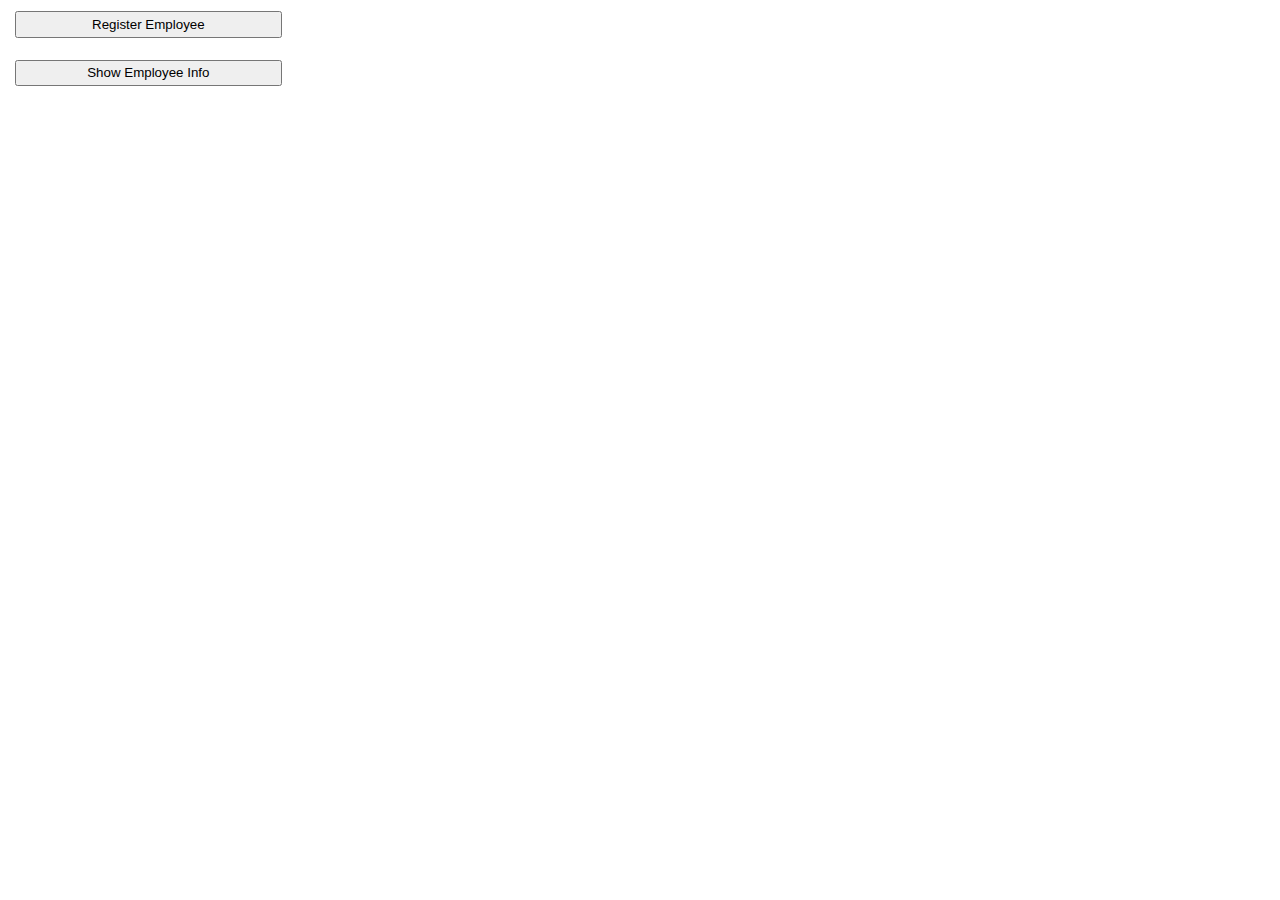
<file: 06.JPA/webapp/index.html>
<html>
<head>
    <link rel="stylesheet" type="text/css" href="css/button.css">
</head>
<body>

<div>
    <form id="start_form1" action="/rest/choice/1" method="GET">
        <table>
            <tr>
                <td></td>
                <td class="buttons">
                    <input type="submit" value="Register Employee">
                </td>
            </tr>
        </table>
    </form>
    <form id="start_form2" action="/rest/choice/2" method="GET">
        <table>
            <tr>
                <td></td>
                <td class="buttons">
                    <input type="submit" value="Show Employee Info">
                </td>
            </tr>
        </table>
    </form>
</div>

</body>
</html>
</file>
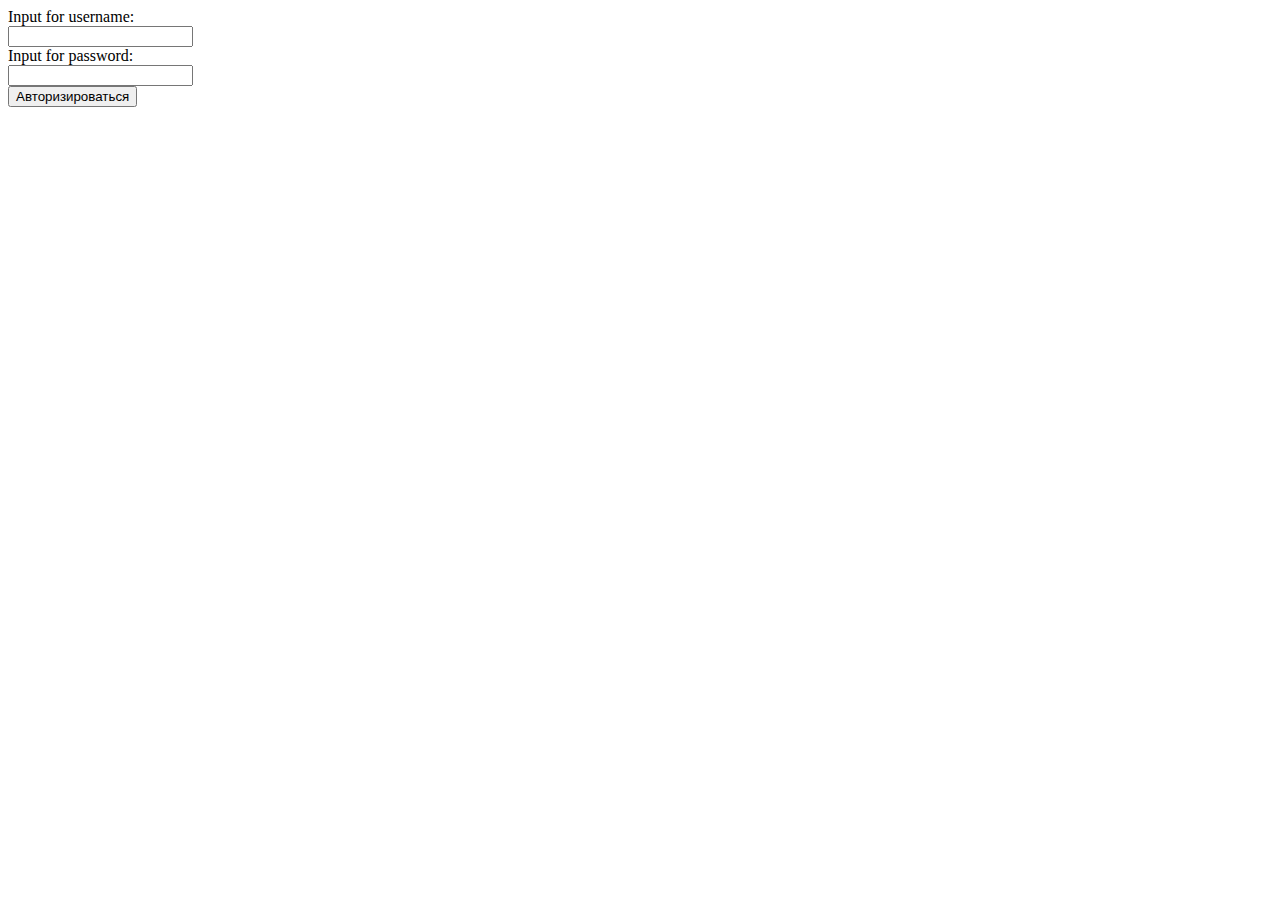
<file: 05.JBossTask/web/src/main/webapp/login.html>
<!DOCTYPE html>
<html>
<head>
    <meta charset="utf-8">
    <title></title>
</head>
<body>
<form action="j_security_check" method="post">
    Input for username:<br>
    <input name="j_username" type="text"><br>
    Input for password:<br>
    <input name="j_password" type="password"><br>
    <input type="submit" value="Авторизироваться">
</form>
</body>
</html>
</file>
<file: 06.JPA/webapp/css/button.css>
input[type=submit] {
    width: 20em;  height: 2em;
}
</file>
